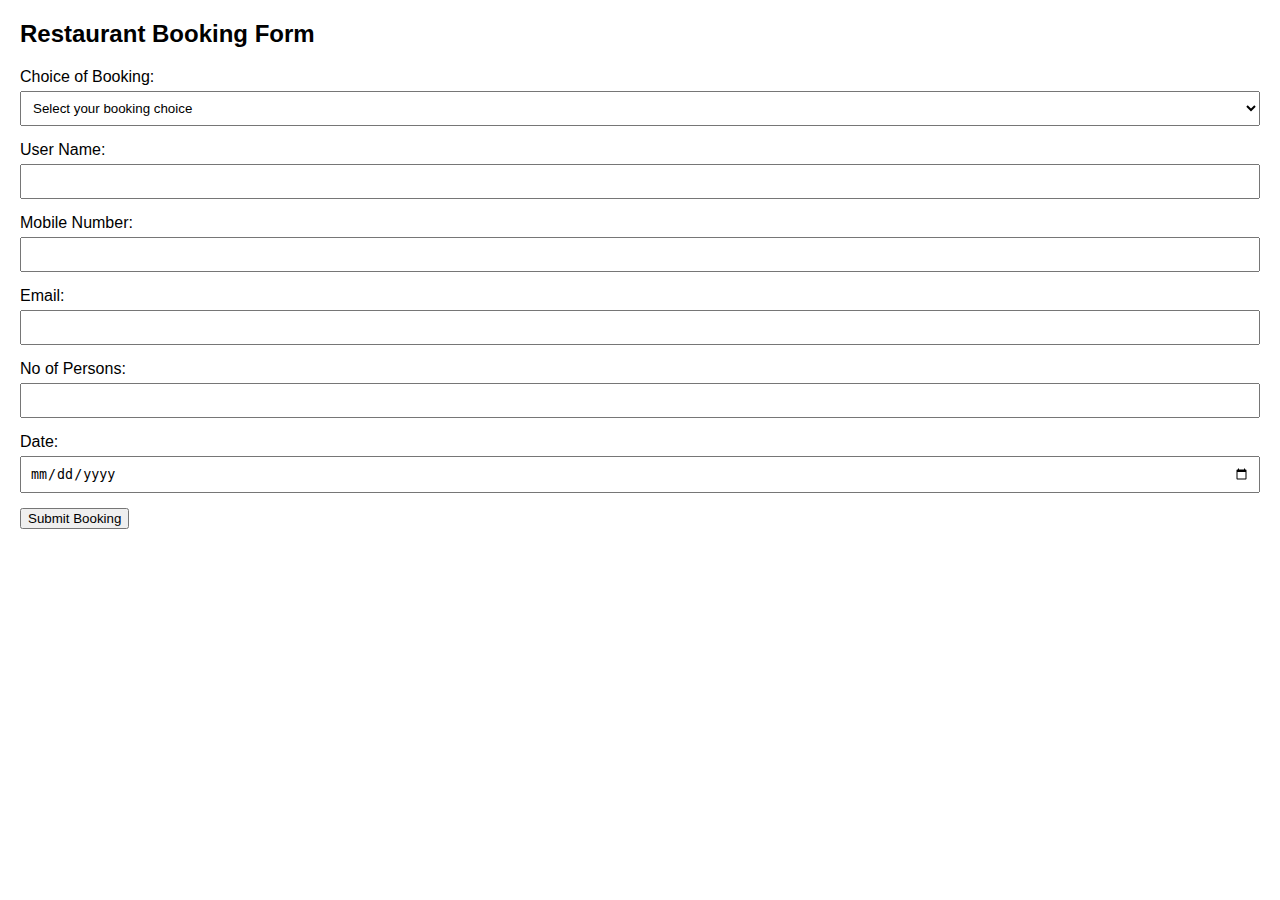
<file: JS.assiment/Assisment.html>
<!DOCTYPE html>
<html lang="en">
<head>
    <meta charset="UTF-8">
    <meta http-equiv="X-UA-Compatible" content="IE=edge">
    <meta name="viewport" content="width=device-width, initial-scale=1.0">
    <title>Restaurant Booking Form</title>
    <style>
        body {
            font-family: Arial, sans-serif;
            margin: 20px;
        }

        .form-group {
            margin-bottom: 15px;
        }

        .form-group label {
            display: block;
            margin-bottom: 5px;
        }

        .form-group input,
        .form-group select {
            width: 100%;
            padding: 8px;
            box-sizing: border-box;
        }
    </style>
</head>
<body>

    <h2>Restaurant Booking Form</h2>
    <form id="bookingForm">
        <div class="form-group">
            <label for="bookingChoice">Choice of Booking:</label>
            <select id="bookingChoice" name="bookingChoice">
                <option value="" disabled selected>Select your booking choice</option>
                <option value="fullDay">Full day booking</option>
                <option value="halfDay">Half day booking</option>
                <option value="hourly">Hourly booking</option>
            </select>
        </div>

        <div class="form-group">
            <label for="userName">User Name:</label>
            <input type="text" id="userName" name="userName" required>
        </div>

        <div class="form-group">
            <label for="mobileNumber">Mobile Number:</label>
            <input type="tel" id="mobileNumber" name="mobileNumber" pattern="[0-9]{10}" required>
        </div>

        <div class="form-group">
            <label for="email">Email:</label>
            <input type="email" id="email" name="email" required>
        </div>

        <div class="form-group">
            <label for="noOfPersons">No of Persons:</label>
            <input type="number" id="noOfPersons" name="noOfPersons" min="1" required>
        </div>

        <div class="form-group" id="dateGroup">
            <label for="date">Date:</label>
            <input type="date" id="date" name="date" required>
        </div>

        <div class="form-group" id="timeGroup" style="display: none;">
            <label for="time">Time:</label>
            <input type="time" id="time" name="time">
        </div>

        <div class="form-group" id="slotGroup" style="display: none;">
            <label for="slot">Slot:</label>
            <select id="slot" name="slot">
                <option value="breakfast">Breakfast</option>
                <option value="lunch">Lunch</option>
                <option value="dinner">Dinner</option>
            </select>
        </div>

        <button type="submit">Submit Booking</button>
    </form>

    <script>
        document.getElementById('bookingChoice').addEventListener('change', function () {
            const bookingChoice = this.value;
            const dateGroup = document.getElementById('dateGroup');
            const timeGroup = document.getElementById('timeGroup');
            const slotGroup = document.getElementById('slotGroup');

            // Reset visibility of optional groups
            dateGroup.style.display = 'block';
            timeGroup.style.display = 'none';
            slotGroup.style.display = 'none';

            if (bookingChoice === 'fullDay') {
                // Only date option is available
                timeGroup.style.display = 'none';
                slotGroup.style.display = 'none';
            } else if (bookingChoice === 'halfDay') {
                // Date and Slot option are shown
                slotGroup.style.display = 'block';
                timeGroup.style.display = 'none';
            } else if (bookingChoice === 'hourly') {
                // Date and Time option are available
                timeGroup.style.display = 'block';
                slotGroup.style.display = 'none';
            }
        });

        document.getElementById('bookingForm').addEventListener('submit', function (e) {
            e.preventDefault();
            alert('Booking submitted successfully!');
        });
    </script>

</body>
</html>
</file>
